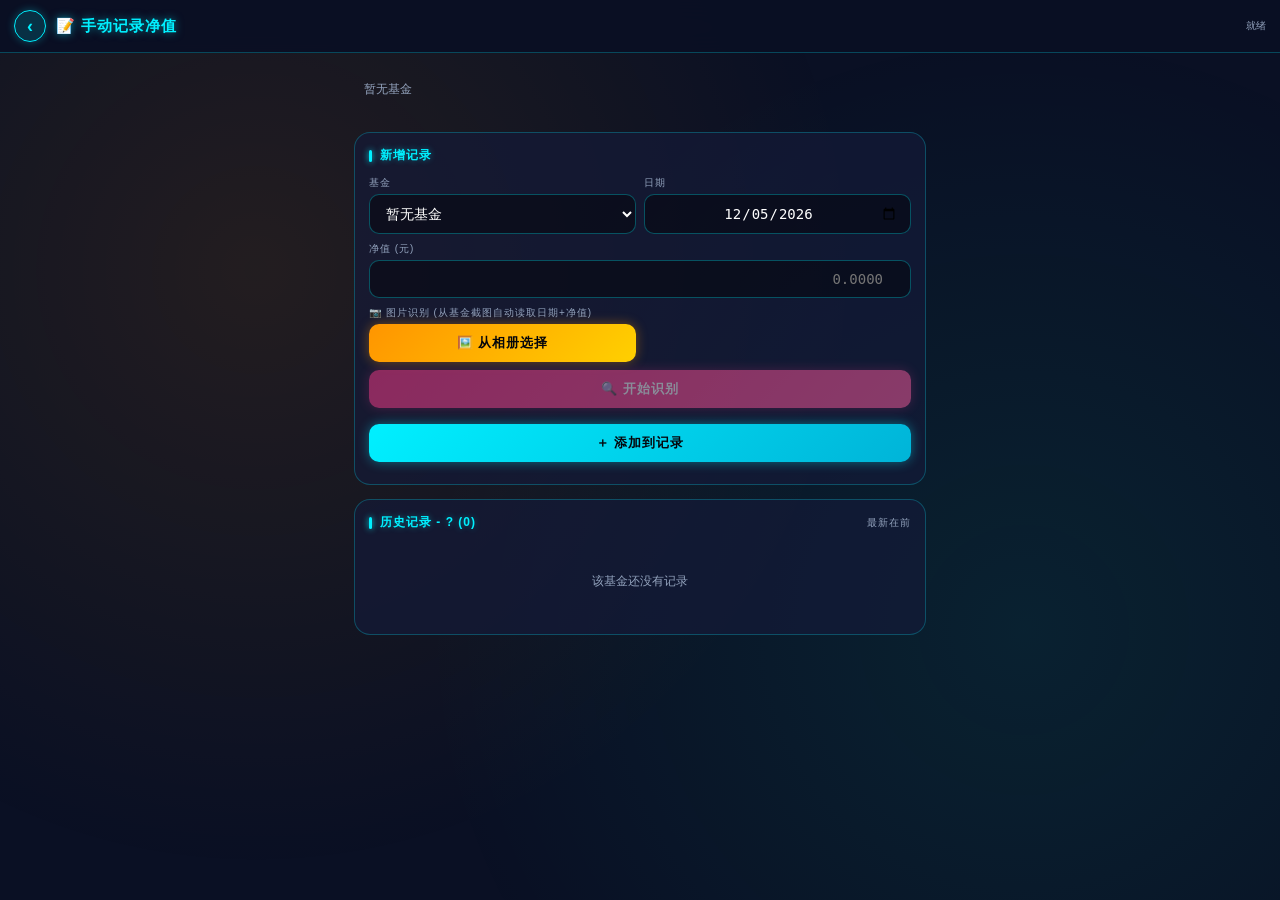
<file: nav.html>
<!DOCTYPE html>
<html lang="zh-CN" data-theme="cyber">
<head>
<meta charset="UTF-8">
<meta name="viewport" content="width=device-width,initial-scale=1,maximum-scale=1,user-scalable=no,viewport-fit=cover">
<meta name="apple-mobile-web-app-capable" content="yes">
<meta name="theme-color" content="#0a1024">
<meta http-equiv="Cache-Control" content="no-cache, no-store, must-revalidate">
<title>手动记录净值 · R1</title>
<style>
:root {
  --bg-1: #0a1024;
  --bg-2: #1a2540;
  --neon-cyan: #00f0ff;
  --neon-orange: #ff9500;
  --neon-pink: #ff3c8c;
  --neon-green: #00f5c8;
  --neon-yellow: #ffd000;
  --neon-red: #ff5fa0;
  --text-bright: #e0e8ff;
  --text-dim: #93A3BD;
  --card-bg: rgba(20, 26, 56, 0.7);
  --card-line: rgba(0, 240, 255, 0.25);
}
* { box-sizing: border-box; margin: 0; padding: 0; }
html, body {
  min-height: 100%;
  font-family: -apple-system, BlinkMacSystemFont, 'PingFang SC', sans-serif;
  background: var(--bg-1);
  color: var(--text-bright);
  overflow-x: hidden;
}
body::before {
  content: '';
  position: fixed;
  inset: 0;
  background:
    radial-gradient(circle at 20% 30%, rgba(255,149,0,0.10) 0%, transparent 50%),
    radial-gradient(circle at 80% 70%, rgba(0,245,200,0.08) 0%, transparent 50%);
  z-index: 0;
  pointer-events: none;
}
/* 顶部 */
.topbar {
  position: sticky;
  top: 0;
  z-index: 50;
  display: flex;
  align-items: center;
  gap: 10px;
  padding: 10px 14px;
  background: rgba(10, 16, 36, 0.92);
  backdrop-filter: blur(16px);
  -webkit-backdrop-filter: blur(16px);
  border-bottom: 1px solid var(--card-line);
}
.back-btn {
  display: flex; align-items: center; justify-content: center;
  width: 32px; height: 32px; border-radius: 50%;
  background: rgba(0, 240, 255, 0.15);
  border: 1.5px solid var(--neon-cyan);
  color: var(--neon-cyan);
  text-decoration: none; font-size: 18px; font-weight: 900;
  box-shadow: 0 0 8px rgba(0, 240, 255, 0.3);
}
.topbar-title {
  font-size: 15px; font-weight: 800;
  color: var(--neon-cyan);
  text-shadow: 0 0 8px rgba(0, 240, 255, 0.5);
  letter-spacing: 1px; flex: 1;
}
.topbar-status { font-size: 10px; color: var(--text-dim); font-family: monospace; }
.container {
  position: relative; z-index: 1;
  max-width: 600px; margin: 0 auto; padding: 14px;
}
/* 基金卡片切换 */
.fund-tabs {
  display: flex; gap: 8px; overflow-x: auto;
  padding: 4px 0 12px; margin-bottom: 12px;
  scrollbar-width: none;
}
.fund-tabs::-webkit-scrollbar { display: none; }
.fund-card {
  flex: 0 0 auto;
  min-width: 110px;
  padding: 10px 14px;
  border-radius: 14px;
  background: var(--card-bg);
  border: 1.5px solid var(--card-line);
  text-align: center;
  cursor: pointer;
  transition: all 0.2s;
  position: relative;
  overflow: hidden;
  -webkit-user-select: none; user-select: none;
}
.fund-card:hover { transform: translateY(-1px); }
.fund-card::after {
  content: '双击加仓';
  position: absolute; left: 0; right: 0; bottom: 2px;
  font-size: 8px; color: var(--text-dim);
  opacity: 0; transition: opacity 0.2s;
  letter-spacing: 0.5px;
}
.fund-card:hover::after { opacity: 0.6; }
.fund-card.active {
  border-color: var(--neon-cyan);
  box-shadow: 0 0 12px rgba(0, 240, 255, 0.5);
  background: rgba(0, 240, 255, 0.12);
}
.fund-card-name {
  font-size: 12px; font-weight: 800; color: var(--text-bright);
  letter-spacing: 0.5px; margin-bottom: 2px;
  white-space: nowrap; overflow: hidden; text-overflow: ellipsis; max-width: 100px;
}
.fund-card-code {
  font-size: 9px; color: var(--text-dim); font-family: monospace;
}
.fund-card-count {
  position: absolute; top: 4px; right: 6px;
  font-size: 9px; color: var(--neon-cyan);
  font-family: monospace; font-weight: 700;
}
.fund-card.active .fund-card-count { color: var(--neon-yellow); }
/* 通用卡片 */
.form-card {
  background: var(--card-bg);
  border: 1.5px solid var(--card-line);
  border-radius: 16px;
  padding: 14px; margin-bottom: 14px;
}
.form-title {
  display: flex; align-items: center; gap: 8px;
  font-size: 12px; font-weight: 800;
  color: var(--neon-cyan); letter-spacing: 1px;
  margin-bottom: 12px;
  text-shadow: 0 0 6px rgba(0, 240, 255, 0.4);
}
.form-title::before {
  content: ''; width: 3px; height: 12px;
  background: var(--neon-cyan);
  border-radius: 2px;
  box-shadow: 0 0 6px var(--neon-cyan);
}
.form-row { display: grid; grid-template-columns: 1fr 1fr; gap: 8px; margin-bottom: 8px; }
.form-row.full { grid-template-columns: 1fr; }
.form-label { font-size: 10px; color: var(--text-dim); letter-spacing: 1px; margin-bottom: 4px; display: block; }
.form-input, .form-select {
  width: 100%; background: rgba(0, 0, 0, 0.4);
  border: 1px solid rgba(0, 240, 255, 0.3);
  border-radius: 10px; padding: 10px 12px;
  color: #fff; font-size: 14px;
  font-family: -apple-system, monospace;
  outline: none; text-align: right;
}
.form-select { text-align: left; }
.form-input:focus, .form-select:focus {
  border-color: var(--neon-cyan);
  box-shadow: 0 0 8px rgba(0, 240, 255, 0.4);
}
.form-input.shake { animation: shake 0.4s; border-color: var(--neon-red); }
@keyframes shake {
  0%, 100% { transform: translateX(0); }
  25% { transform: translateX(-6px); }
  75% { transform: translateX(6px); }
}
.action-row { display: grid; grid-template-columns: 1fr 1fr; gap: 8px; margin-bottom: 8px; }
.btn {
  display: flex; align-items: center; justify-content: center;
  gap: 6px; padding: 10px;
  border: none; border-radius: 10px;
  font-size: 13px; font-weight: 800; cursor: pointer;
  letter-spacing: 1px; font-family: inherit;
}
.btn-add { background: linear-gradient(135deg, #00f0ff, #00b4d8); color: #05060b; box-shadow: 0 0 12px rgba(0, 240, 255, 0.4); }
.btn-pick { background: linear-gradient(135deg, #ff9500, #ffd000); color: #05060b; box-shadow: 0 0 12px rgba(255, 149, 0, 0.4); }
.btn-recognize { background: linear-gradient(135deg, #ff3c8c, #ff5fa0); color: #fff; box-shadow: 0 0 12px rgba(255, 60, 140, 0.4); grid-column: span 2; }
.btn:active { transform: scale(0.97); }
.btn:disabled { opacity: 0.5; cursor: not-allowed; }
.preview-box {
  margin-top: 8px; display: none; position: relative;
  border: 1.5px dashed rgba(0, 240, 255, 0.3);
  border-radius: 10px; padding: 8px;
  background: rgba(0, 0, 0, 0.3);
}
.preview-box.show { display: block; }
.preview-img { width: 100%; max-height: 240px; object-fit: contain; border-radius: 6px; }
.preview-remove {
  position: absolute; top: 6px; right: 6px;
  width: 24px; height: 24px; border-radius: 50%;
  background: rgba(255, 95, 160, 0.9); border: none; color: #fff;
  font-size: 14px; cursor: pointer;
  display: flex; align-items: center; justify-content: center;
}
.ocr-status {
  margin-top: 8px; font-size: 11px; text-align: center;
  padding: 6px; border-radius: 6px; display: none;
}
.ocr-status.show { display: block; }
.ocr-status.loading { background: rgba(0, 240, 255, 0.1); color: var(--neon-cyan); }
.ocr-status.ok { background: rgba(22, 163, 74, 0.15); color: #4ade80; }
.ocr-status.err { background: rgba(220, 38, 38, 0.15); color: var(--neon-red); }
.history-card { background: var(--card-bg); border: 1.5px solid var(--card-line); border-radius: 16px; padding: 14px; margin-bottom: 14px; }
.history-empty { text-align: center; color: var(--text-dim); padding: 30px 14px; font-size: 12px; }
.history-table { width: 100%; border-collapse: collapse; font-size: 12px; }
.history-table thead tr { background: rgba(0, 240, 255, 0.15); }
.history-table th { padding: 8px 6px; text-align: left; color: var(--neon-cyan); font-size: 11px; font-weight: 800; letter-spacing: 1px; text-shadow: 0 0 6px rgba(0, 240, 255, 0.4); }
.history-table th.r, .history-table td.r { text-align: right; }
.history-table th.c, .history-table td.c { text-align: center; }
.history-table tbody tr { border-top: 1px solid rgba(0, 240, 255, 0.1); transition: background 0.2s; }
.history-table tbody tr:hover { background: rgba(0, 240, 255, 0.05); }
.history-table td { padding: 8px 6px; color: var(--text-bright); font-family: -apple-system, monospace; }
.history-table .code { color: var(--text-dim); font-size: 10px; }
.history-table .nav { color: var(--neon-green); font-weight: 800; }
.history-table .del-btn { background: transparent; border: none; color: var(--neon-red); font-size: 16px; cursor: pointer; font-weight: 900; }
.ocr-overlay {
  position: fixed; inset: 0; background: rgba(0, 0, 0, 0.85);
  z-index: 99999; display: none; align-items: center;
  justify-content: center; flex-direction: column; gap: 14px;
  color: var(--neon-cyan); font-size: 14px; letter-spacing: 2px;
}
.ocr-overlay.show { display: flex; }
.ocr-spinner {
  width: 50px; height: 50px;
  border: 4px solid rgba(0, 240, 255, 0.2);
  border-top-color: var(--neon-cyan);
  border-radius: 50%; animation: spin 0.8s linear infinite;
}
@keyframes spin { to { transform: rotate(360deg); } }
.toast {
  position: fixed; top: 70px; left: 50%;
  transform: translateX(-50%) translateY(-20px);
  background: rgba(0, 240, 255, 0.95); color: #05060b;
  padding: 10px 22px; border-radius: 22px;
  font-size: 13px; font-weight: 800;
  box-shadow: 0 0 16px rgba(0, 240, 255, 0.5);
  opacity: 0; transition: all 0.3s;
  pointer-events: none; z-index: 100; letter-spacing: 1px;
}
.toast.show { opacity: 1; transform: translateX(-50%) translateY(0); }
</style>
</head>
<body>

<div class="topbar">
  <a class="back-btn" href="index.html" title="返回">‹</a>
  <div class="topbar-title">📝 手动记录净值</div>
  <div class="topbar-status" id="topStatus">就绪</div>
</div>

<div class="container">
  <!-- 基金卡片切换 -->
  <div class="fund-tabs" id="fundTabs"></div>

  <!-- 表单 -->
  <div class="form-card">
    <div class="form-title">新增记录</div>
    <div class="form-row">
      <div>
        <label class="form-label">基金</label>
        <select id="navFund" class="form-select"></select>
      </div>
      <div>
        <label class="form-label">日期</label>
        <input type="date" id="navDate" class="form-input" style="text-align:center">
      </div>
    </div>
    <div class="form-row full">
      <div>
        <label class="form-label">净值 (元)</label>
        <input type="number" step="0.0001" id="navValue" class="form-input" placeholder="0.0000">
      </div>
    </div>
    <div class="form-row full">
      <div>
        <label class="form-label">📷 图片识别 (从基金截图自动读取日期+净值)</label>
        <div class="action-row">
          <button class="btn btn-pick" id="pickBtn">🖼️ 从相册选择</button>
          <button class="btn btn-recognize" id="recBtn" disabled>🔍 开始识别</button>
        </div>
        <input type="file" id="fileInput" accept="image/*" style="display:none">
        <div class="preview-box" id="previewBox">
          <img id="previewImg" class="preview-img">
          <button class="preview-remove" id="previewRemove">×</button>
        </div>
        <div class="ocr-status" id="ocrStatus"></div>
      </div>
    </div>
    <div class="action-row">
      <button class="btn btn-add" id="addBtn" style="grid-column:span 2">＋ 添加到记录</button>
    </div>
  </div>

  <!-- 当前基金历史 -->
  <div class="history-card">
    <div class="form-title" id="historyTitle">历史记录 <span style="margin-left:auto;font-size:10px;color:var(--text-dim);font-weight:500;letter-spacing:1px;text-shadow:none">最新在前</span></div>
    <div id="historyBox">
      <div class="history-empty">还没有记录 · 填写上方表单添加</div>
    </div>
  </div>
</div>

<div class="ocr-overlay" id="ocrOverlay">
  <div class="ocr-spinner"></div>
  <div id="ocrOverlayText">正在识别中…</div>
</div>

<div class="toast" id="toast"></div>

<script>
const FUNDS_KEY = 'funds';
const NAV_KEY = 'nav_history';
let activeFundCode = null; // 当前选中的基金
function getFunds() { try { return JSON.parse(localStorage.getItem(FUNDS_KEY) || '[]'); } catch(e) { return []; } }
function getNavHistory() { try { return JSON.parse(localStorage.getItem(NAV_KEY) || '[]'); } catch(e) { return []; } }
function saveNavHistory(list) { localStorage.setItem(NAV_KEY, JSON.stringify(list)); }
function setStatus(t) { document.getElementById('topStatus').textContent = t; }

// ============== 基金卡片 ==============
function renderFundCards() {
  const funds = getFunds();
  const box = document.getElementById('fundTabs');
  const allHistory = getNavHistory();
  if (funds.length === 0) {
    box.innerHTML = '<div style="color:var(--text-dim);font-size:12px;padding:10px">暂无基金</div>';
    return;
  }
  // 数量统计
  const counts = {};
  allHistory.forEach(r => { counts[r.code] = (counts[r.code] || 0) + 1; });
  if (!activeFundCode || !funds.find(f => f.code === activeFundCode)) {
    activeFundCode = funds[0].code;
  }
  box.innerHTML = funds.map(f => {
    const cnt = counts[f.code] || 0;
    return `<div class="fund-card ${f.code === activeFundCode ? 'active' : ''}" data-code="${f.code}">
      <div class="fund-card-count">${cnt}</div>
      <div class="fund-card-name">${f.name}</div>
      <div class="fund-card-code">${f.code}</div>
    </div>`;
  }).join('');
  box.querySelectorAll('.fund-card').forEach(c => {
    c.onclick = () => {
      activeFundCode = c.dataset.code;
      document.getElementById('navFund').value = activeFundCode;
      renderFundCards();
      renderHistory();
    };
    // 双击: 跳转到对应加仓界面 (主页 buy-table)
    c.ondblclick = () => {
      const code = c.dataset.code;
      activeFundCode = code;
      // 检测主页是否已有该基金数据 (在 localStorage.funds 里查 buys 数)
      let hasData = false;
      try {
        const fundsRaw = localStorage.getItem('funds');
        if (fundsRaw) {
          const arr = JSON.parse(fundsRaw);
          const target = arr.find(f => f.code === code);
          if (target && Array.isArray(target.buys) && target.buys.length > 0) hasData = true;
        }
      } catch(e) {}
      const doJump = () => { location.href = 'index.html?fund=' + encodeURIComponent(code); };
      if (hasData) {
        // 弹窗确认是否覆盖 (用户描述: 录入数据存在时弹窗)
        const overlay = document.createElement('div');
        overlay.style.cssText = 'position:fixed;inset:0;background:rgba(0,0,0,0.6);z-index:99999;display:flex;align-items:center;justify-content:center;backdrop-filter:blur(4px)';
        const box = document.createElement('div');
        box.style.cssText = 'background:rgba(20,26,56,0.95);border:1.5px solid #00f0ff;border-radius:18px;padding:20px;min-width:280px;max-width:90vw;box-shadow:0 0 32px rgba(0,240,255,0.4);color:#fff;font-family:-apple-system,sans-serif';
        box.innerHTML = `
          <div style="font-size:16px;font-weight:800;color:#00f0ff;text-align:center;margin-bottom:8px;text-shadow:0 0 8px rgba(0,240,255,0.5);letter-spacing:1px">📊 切换加仓界面</div>
          <div style="font-size:13px;color:#cbd5e1;text-align:center;margin-bottom:14px;line-height:1.6">
            该基金已有 <b style="color:#fbbf24">交易记录</b>, 确认切换到加仓界面?
          </div>
          <div style="display:flex;gap:10px">
            <button id="jmpCancel" style="flex:1;padding:10px;background:rgba(255,255,255,0.1);color:#fff;border:1px solid rgba(255,255,255,0.2);border-radius:10px;font-size:13px;font-weight:600;cursor:pointer">取消</button>
            <button id="jmpOk" style="flex:1;padding:10px;background:linear-gradient(135deg,#00f0ff,#00b4d8);color:#05060b;border:none;border-radius:10px;font-size:13px;font-weight:800;cursor:pointer">切换</button>
          </div>
        `;
        overlay.appendChild(box);
        document.body.appendChild(overlay);
        box.querySelector('#jmpCancel').onclick = () => document.body.removeChild(overlay);
        box.querySelector('#jmpOk').onclick = () => { document.body.removeChild(overlay); doJump(); };
        overlay.onclick = (e) => { if (e.target === overlay) document.body.removeChild(overlay); };
      } else {
        // 无数据直接跳转
        doJump();
      }
    };
  });
}

function renderFundSelect() {
  const sel = document.getElementById('navFund');
  const funds = getFunds();
  if (funds.length === 0) {
    sel.innerHTML = '<option value="">暂无基金</option>';
    return;
  }
  sel.innerHTML = funds.map(f =>
    `<option value="${f.code}" data-name="${f.name}" ${f.code === activeFundCode ? 'selected' : ''}>${f.name} (${f.code})</option>`
  ).join('');
  sel.onchange = () => {
    activeFundCode = sel.value;
    renderFundCards();
    renderHistory();
  };
}

// ============== 历史表 ==============
function renderHistory() {
  const all = getNavHistory();
  // 严格按日期降序排序(最新在上)
  const list = all.filter(r => r.code === activeFundCode).slice().sort((a, b) => b.date.localeCompare(a.date));
  const box = document.getElementById('historyBox');
  const f = getFunds().find(x => x.code === activeFundCode);
  document.getElementById('historyTitle').innerHTML =
    `历史记录 - ${f ? f.name : '?'} (${list.length})<span style="margin-left:auto;font-size:10px;color:var(--text-dim);font-weight:500;letter-spacing:1px;text-shadow:none">最新在前</span>`;
  if (list.length === 0) {
    box.innerHTML = '<div class="history-empty">该基金还没有记录</div>';
    return;
  }
  const rows = list.map((r, i) => {
    const realIdx = all.indexOf(r);
    // 短日期: 8/3
    const short = (() => {
      const p = r.date.split('-');
      return p.length === 3 ? parseInt(p[1],10) + '/' + parseInt(p[2],10) : r.date;
    })();
    return `<tr>
      <td class="r" style="font-family:monospace;font-size:13px;font-weight:700">${short}</td>
      <td class="r nav">${r.nav.toFixed(4)}</td>
      <td class="c"><button class="del-btn" data-del="${realIdx}">✕</button></td>
    </tr>`;
  }).join('');
  box.innerHTML = `<table class="history-table">
    <thead><tr>
      <th class="r">日期 (M/D)</th><th class="r">净值</th><th class="c">操作</th>
    </tr></thead>
    <tbody>${rows}</tbody>
  </table>`;
  box.querySelectorAll('[data-del]').forEach(btn => {
    btn.onclick = () => {
      const idx = parseInt(btn.dataset.del, 10);
      const list = getNavHistory();
      list.splice(idx, 1);
      saveNavHistory(list);
      renderFundCards();
      renderHistory();
      toast('已删除');
    };
  });
}

// ============== Toast ==============
let toastTimer;
function toast(msg) {
  const t = document.getElementById('toast');
  t.textContent = msg;
  t.classList.add('show');
  clearTimeout(toastTimer);
  toastTimer = setTimeout(() => t.classList.remove('show'), 1800);
}

// ============== 添加记录 ==============
document.getElementById('addBtn').onclick = () => {
  const sel = document.getElementById('navFund');
  const code = sel.value || activeFundCode;
  if (!code) { toast('请选择基金'); return; }
  const name = sel.options[sel.selectedIndex].dataset.name;
  const date = document.getElementById('navDate').value;
  const valInp = document.getElementById('navValue');
  const nav = parseFloat(valInp.value);
  if (!date) { toast('请选择日期'); return; }
  if (isNaN(nav) || nav <= 0) {
    valInp.classList.add('shake');
    setTimeout(() => valInp.classList.remove('shake'), 500);
    return;
  }
  const list = getNavHistory();
  const existIdx = list.findIndex(r => r.code === code && r.date === date);
  if (existIdx >= 0) list[existIdx] = { code, name, date, nav, ts: Date.now() };
  else list.push({ code, name, date, nav, ts: Date.now() });
  saveNavHistory(list);
  const funds = getFunds();
  const f = funds.find(x => x.code === code);
  if (f) {
    f.price = nav;
    f.priceDate = date;
    f._manualPrice = true;
    localStorage.setItem(FUNDS_KEY, JSON.stringify(funds));
  }
  renderFundCards();
  renderHistory();
  valInp.value = '';
  toast('✓ 已记录');
};

// ============== 图片选择 ==============
let currentImage = null;
const fileInput = document.getElementById('fileInput');
document.getElementById('pickBtn').onclick = () => fileInput.click();
fileInput.onchange = (e) => {
  if (e.target.files && e.target.files[0]) handleImage(e.target.files[0]);
};
function handleImage(file) {
  const reader = new FileReader();
  reader.onload = (e) => {
    currentImage = e.target.result;
    document.getElementById('previewImg').src = currentImage;
    document.getElementById('previewBox').classList.add('show');
    document.getElementById('recBtn').disabled = false;
    document.getElementById('ocrStatus').textContent = '图片已加载 · 点击"开始识别"';
    document.getElementById('ocrStatus').className = 'ocr-status show';
  };
  reader.readAsDataURL(file);
}
function removeImage() {
  currentImage = null;
  document.getElementById('previewImg').src = '';
  document.getElementById('previewBox').classList.remove('show');
  document.getElementById('recBtn').disabled = true;
  fileInput.value = '';
  const s = document.getElementById('ocrStatus');
  s.className = 'ocr-status';
}
document.getElementById('previewRemove').onclick = removeImage;

// ============== OCR 识别 (解析 日期 + 净值 对) ==============
let tesseractWorker = null;
async function loadTesseract() {
  if (window.Tesseract) return;
  return new Promise((resolve, reject) => {
    const s = document.createElement('script');
    s.src = 'https://cdn.jsdelivr.net/npm/tesseract.js@5/dist/tesseract.min.js';
    s.onload = () => resolve();
    s.onerror = () => reject(new Error('Tesseract.js 加载失败'));
    document.head.appendChild(s);
  });
}
// 文本行级解析: 找日期 + 净值
function parseDateNavRows(text) {
  const lines = text.split(/\n+/).map(l => l.trim()).filter(Boolean);
  const rows = [];
  // 匹配: YYYY-MM-DD 或 YYYY/MM/DD 或 YYYYMMDD
  // 净值: 0.XXXX (4-5 位小数)
  const reDate = /(20\d{2})[\-\/年.](\d{1,2})[\-\/月.](\d{1,2})/;
  const reDateCompact = /(20\d{2})(\d{2})(\d{2})/;
  for (const line of lines) {
    let date = null, nav = null;
    // 标准格式
    let m = line.match(reDate);
    if (m) {
      const y = m[1], mo = m[2].padStart(2, '0'), d = m[3].padStart(2, '0');
      date = `${y}-${mo}-${d}`;
    } else {
      m = line.match(reDateCompact);
      if (m) date = `${m[1]}-${m[2]}-${m[3]}`;
    }
    // 净值: 找 0.XXXX 或 1.XXXX
    const navs = line.match(/\d+\.\d{3,5}/g) || [];
    for (const n of navs) {
      const v = parseFloat(n);
      if (v >= 0.1 && v <= 20) { nav = v; break; }
    }
    if (date && nav) rows.push({ date, nav });
  }
  return rows;
}

async function recognizeImage() {
  if (!currentImage) return;
  const recBtn = document.getElementById('recBtn');
  const overlay = document.getElementById('ocrOverlay');
  const overlayText = document.getElementById('ocrOverlayText');
  const status = document.getElementById('ocrStatus');
  recBtn.disabled = true;
  overlay.classList.add('show');
  overlayText.textContent = '加载识别引擎…';
  setStatus('识别中');
  try {
    await loadTesseract();
    overlayText.textContent = '正在识别图片…';
    if (!tesseractWorker) {
      tesseractWorker = await Tesseract.createWorker('chi_sim+eng', 1, {
        logger: (m) => {
          if (m.status === 'recognizing text') {
            overlayText.textContent = `识别中… ${Math.round((m.progress || 0) * 100)}%`;
          }
        }
      });
    }
    const { data } = await tesseractWorker.recognize(currentImage);
    overlay.classList.remove('show');
    recBtn.disabled = false;
    setStatus('就绪');
    const text = data.text || '';
    // 解析日期+净值
    const rows = parseDateNavRows(text);
    if (rows.length === 0) {
      status.className = 'ocr-status show err';
      status.textContent = '❌ 未识别到日期+净值对 · 请检查图片或手动输入';
      return;
    }
    // 批量保存到当前基金
    const sel = document.getElementById('navFund');
    const code = sel.value || activeFundCode;
    if (!code) { toast('请先选择基金'); return; }
    const name = sel.options[sel.selectedIndex].dataset.name;
    const list = getNavHistory();
    let added = 0;
    rows.forEach(({ date, nav }) => {
      const existIdx = list.findIndex(r => r.code === code && r.date === date);
      if (existIdx >= 0) list[existIdx] = { code, name, date, nav, ts: Date.now() };
      else list.push({ code, name, date, nav, ts: Date.now() });
      added++;
    });
    saveNavHistory(list);
    // 同步: 最新一条作为当前价
    const sorted = rows.slice().sort((a, b) => b.date.localeCompare(a.date));
    const latest = sorted[0];
    const funds = getFunds();
    const f = funds.find(x => x.code === code);
    if (f && latest) {
      f.price = latest.nav;
      f.priceDate = latest.date;
      f._manualPrice = true;
      localStorage.setItem(FUNDS_KEY, JSON.stringify(funds));
    }
    renderFundCards();
    renderHistory();
    removeImage();
    status.className = 'ocr-status show ok';
    status.textContent = `✓ 识别成功 ${added} 个日期+净值对 · 已添加到 [${name}]`;
    toast(`+${added} 条记录`);
  } catch (e) {
    overlay.classList.remove('show');
    recBtn.disabled = false;
    setStatus('失败');
    status.className = 'ocr-status show err';
    status.textContent = '❌ 识别失败: ' + (e.message || '未知错误');
    console.error(e);
  }
}
document.getElementById('recBtn').onclick = recognizeImage;

// ============== 初始化 ==============
const funds = getFunds();
if (funds.length > 0) activeFundCode = funds[0].code;
renderFundSelect();
renderFundCards();
renderHistory();
document.getElementById('navDate').value = new Date().toISOString().split('T')[0];
</script>
</body>
</html>
</file>
